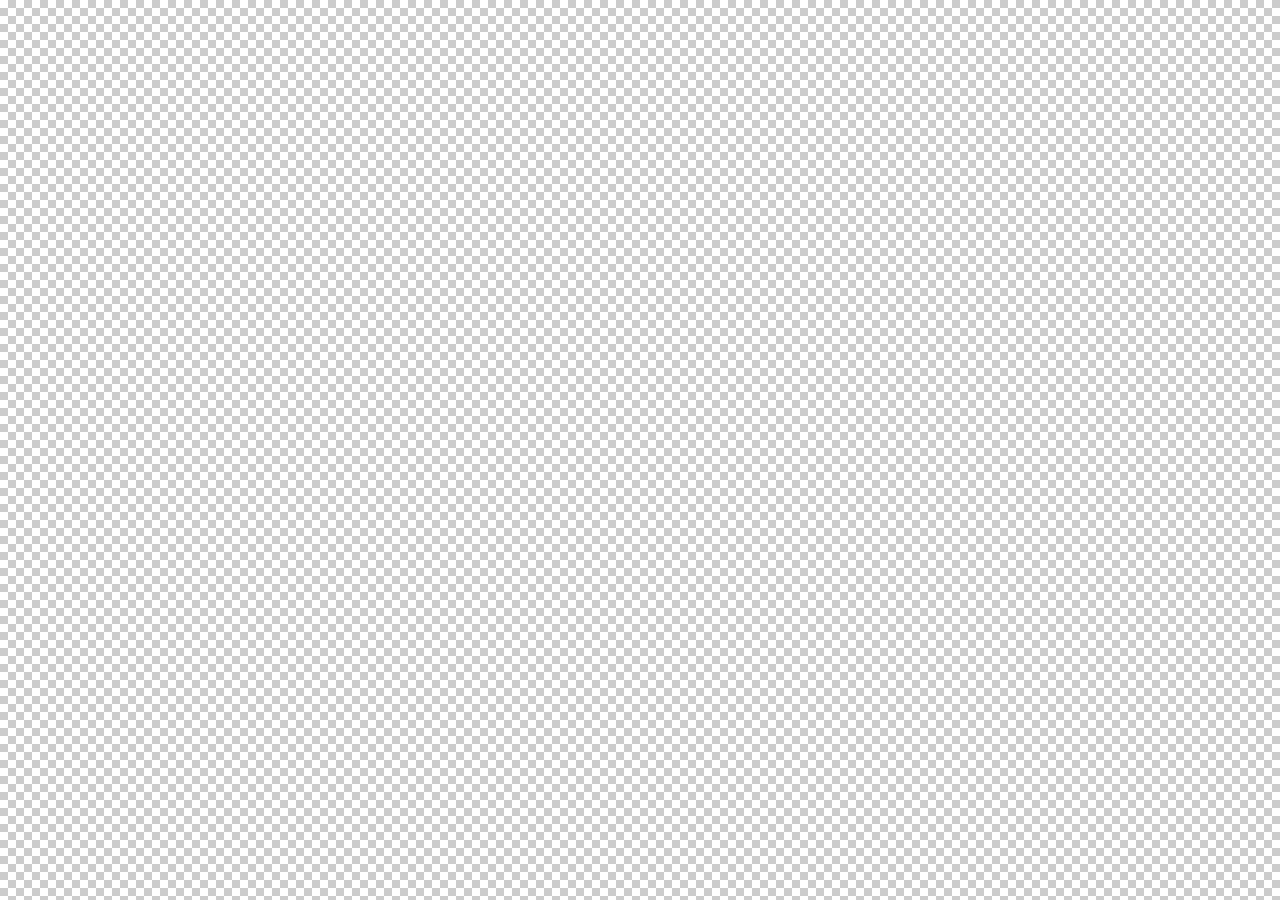
<file: client/index.html>
<!DOCTYPE html>
<html>
    <head>
        <meta http-equiv="Content-Type" content="text/html; charset=UTF-8">
        <title>Alfred prototype</title>
        <link rel="stylesheet" href="css/main.css" type="text/css" />
    </head>
    <body>
        <div id="canvas">
            <div id="base"></div>
        </div>
        <script data-main="js/initCanvas" src="js/lib/require-jquery.js" type="text/javascript"></script>
    </body>
</html>
</file>
<file: client/css/main.css>
body {
   background-image:url("images/transparent.gif");
   background-color:#CCC;
   overflow:hidden;
   margin:0px;
   padding:0px;
}

.kineticjs-content {
    background-color:#FFF;
}
.moveCursor {
    cursor:move;
}
.moduleNotification {
    position:absolute;
    top:10px;
    left:10px;
    color:#FFF;
    background-color:#000;
    padding:5px 10px;
}
.userColorIcon {
    margin:5px 5px 5px 0px;
    float:left;
    width:10px;
    height:10px;
}
</file>
